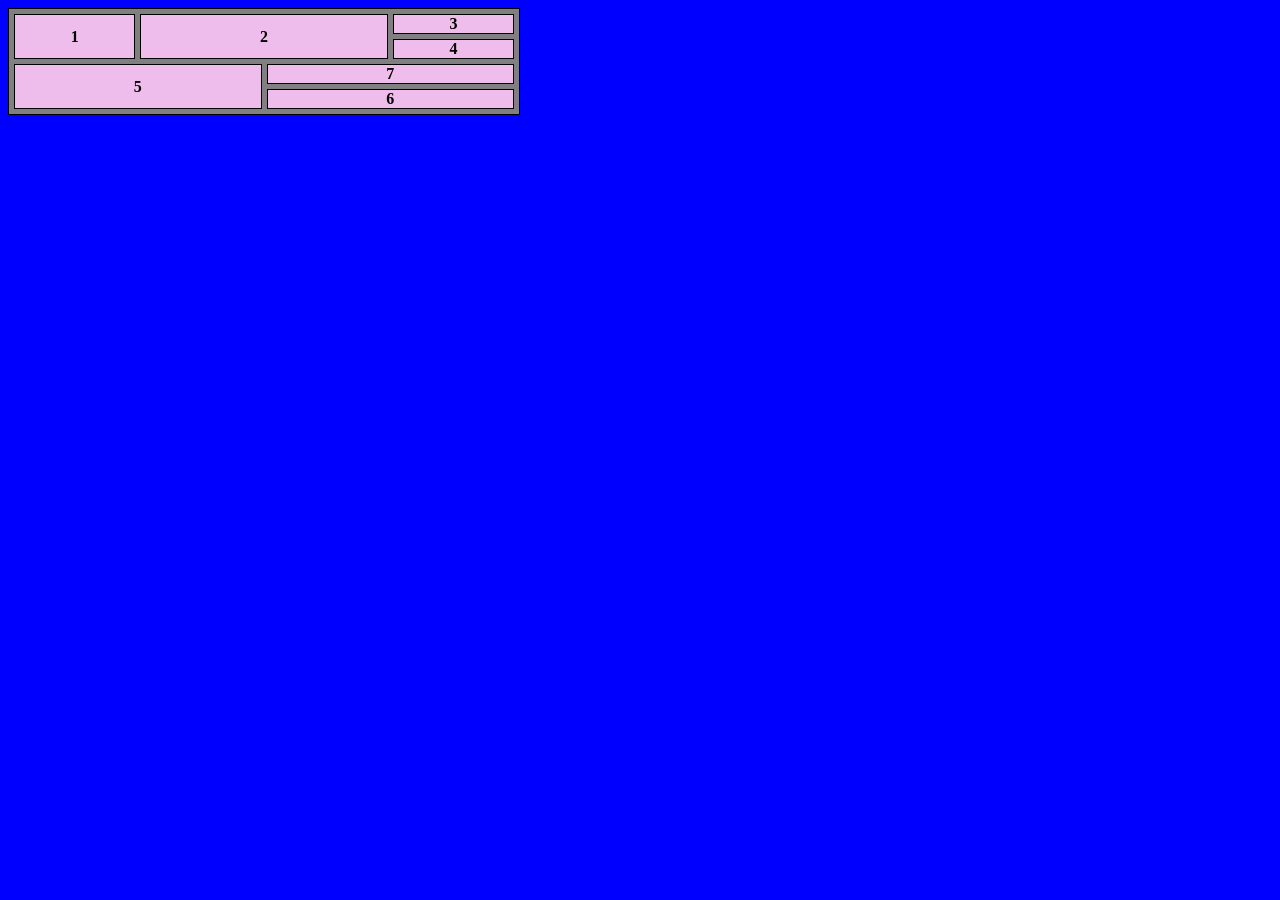
<file: NebulaMusic/NebulaMusic/src/main/resources/static/GridLayout.html>
<!DOCTYPE html>
<html lang="en">
<head>
    <meta charset="UTF-8">
    <meta name="viewport" content="width=device-width, initial-scale=1.0">
    <title>Title</title>

    <style>
        .contenedor-basico {
            display: grid;
            grid-template-columns: repeat(3, 100px);
            gap: 10px;
            border: 1px solid black;
            padding: 10px;
            background-color: gray;
            margin-bottom: 30px;
        }

        .caja-basica {
            height: 100px;
            background-color: rebeccapurple;
            border: 2px solid blue;
            display: flex;
            justify-content: center;
            align-items: center;
            font-weight: bold;
        }

        /* Se aplica solo cuando el ancho de la pantalla mide 768 px o menos */
        @media (max-width: 768px) {
            .contenedor-basico {
                grid-template-columns: 100px 100px;
            }

            body {
                background-color: #EDF67D;
            }
        }

        /* Este se aplica SOLO cuando la pantalla mide 768px o más */
        @media (min-width: 768px) {
            body {
                background-color: blue;
            }
        }
        
        @media (width >= 768px) {
            
        }
        
        @media (425px < width < 768px) {
            
        }

        .parent {
            display: grid;
            grid-template-columns: repeat(4, 1fr);
            grid-template-rows: repeat(4, 1fr);
            gap: 5px;
            max-width: 500px;
            border: 1px solid black;
            padding: 5px;
            background-color: gray;
        }

        .parent div {
            border: 1px solid black;
            background-color: #EFBDEB;
            display: flex;
            justify-content: center;
            align-items: center;
            font-weight: bold;
        }

        .div1 {
            /**Fila inicio, columna inicio, fila fin, columna fin */
            grid-area: 1 / 1 / 3 / 2;
        }

        .div2 {
            grid-area: 1 / 2 / 3 / 4;
        }

        .div3 {
            grid-area: 1 / 4 / 2 / 5;
        }

        .div4 {
            grid-area: 2 / 4 / 3 / 5;
        }

        .div5 {
            grid-area: 3 / 1 / 5 / 3;
        }

        .div6 {
            grid-area: 4 / 3 / 5 / 5;
        }

        .div7 {
            grid-area: 3 / 3 / 4 / 5;
        }

    </style>

</head>
<body>
    <div class="parent">
        <div class="div1">1</div>
        <div class="div2">2</div>
        <div class="div3">3</div>
        <div class="div4">4</div>
        <div class="div5">5</div>
        <div class="div6">6</div>
        <div class="div7">7</div>
    </div>


    <!--<div class="contenedor-basico">
        <div class="caja-basica">1</div>
        <div class="caja-basica">2</div>
        <div class="caja-basica">3</div>
        <div class="caja-basica">4</div>
        <div class="caja-basica">5</div>
        <div class="caja-basica">6</div>
    </div -->
</body>
</html>
</file>
